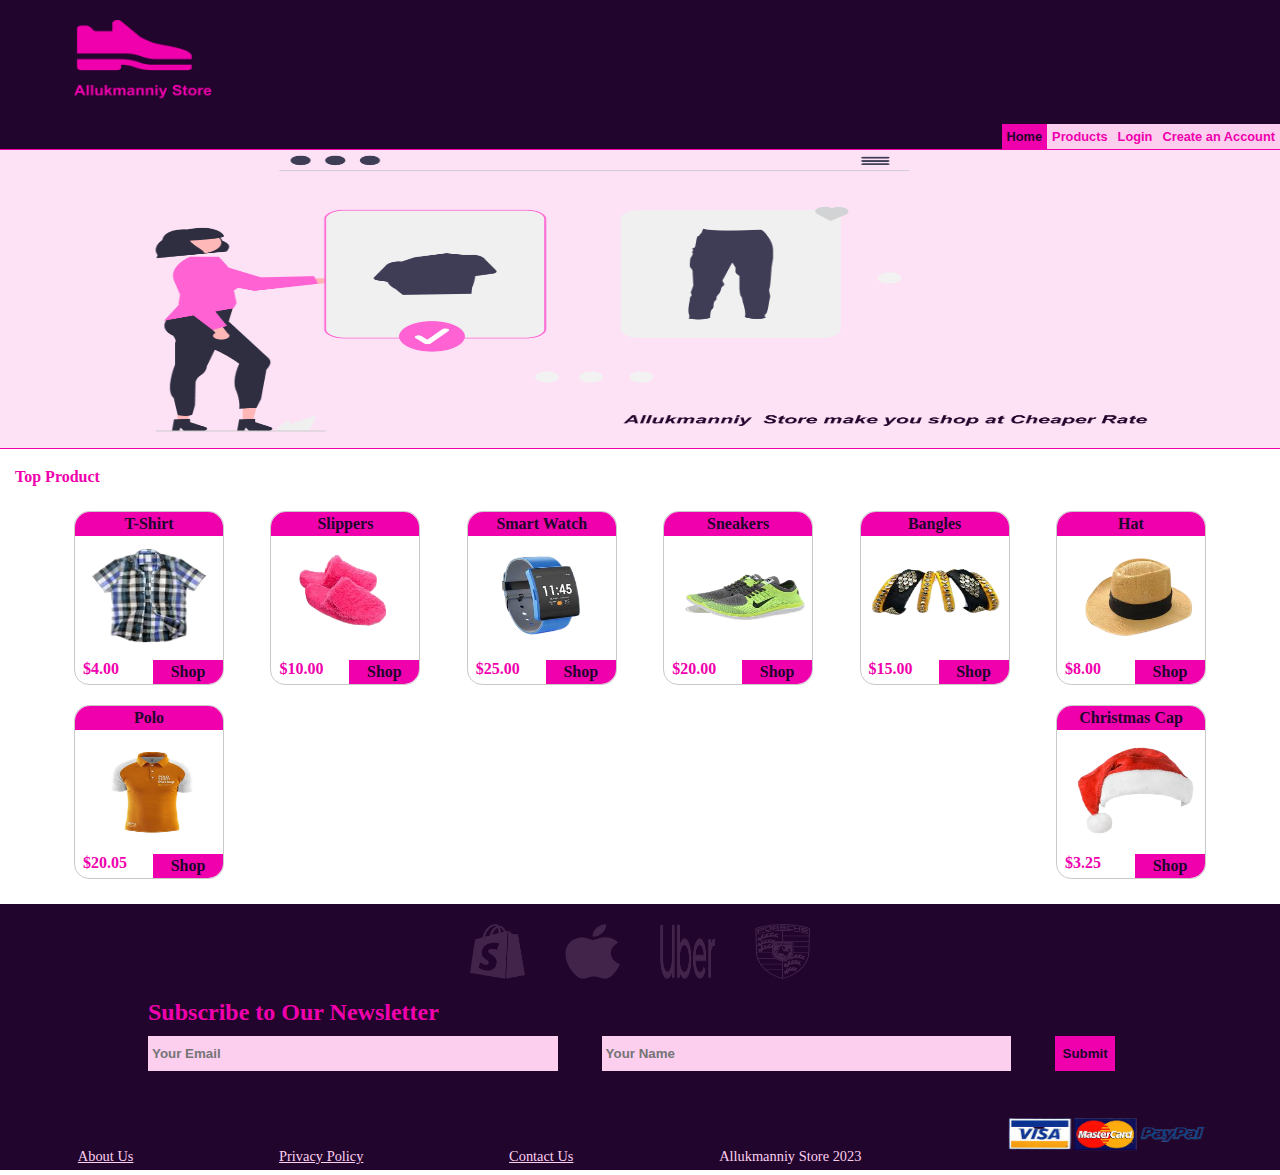
<file: index.html>
<!Doctype html>
<head>
<meta name="viewport" content="width=device-width,initial-scale=1.0">
<link rel="stylesheet" type="text/css" href="index.css"> 
</head>
<body>
<header>
<div id="logo">
<img src="images/assets/logo.png">
</div>
<div id="navbar">
<a href="index.html"><button class="active">Home</button></a>
<a href="products.html"><button class="nav">Products</button></a>
<a href="login.html"><button class="nav">Login</button></a>
<a href="signup.html"><button class="nav">Create an Account</button></a>
</div>
</header>
<section id="content-box">
<img src="images/assets/illu.png" class="banner">
<section class="content">
<h4>Top Product</h4>
<div class="products">
<div class="prod-box">
<div class="header">T-Shirt</div>
<img src="images/clothes/cloth7.png">
<div class="footer">
<span class="price">$4.00</span>
<span class="shop">Shop</span>
</div>
</div>
<div class="prod-box">
<div class="header">Slippers</div>
<img src="images/footwares/shoe4.png">
<div class="footer">
<span class="price">$10.00</span>
<span class="shop">Shop</span>
</div>
</div>
<div class="prod-box">
<div class="header">Smart Watch</div>
<img src="images/jewelries/jewelry5.png">
<div class="footer">
<span class="price">$25.00</span>
<span class="shop">Shop</span>
</div>
</div>
<div class="prod-box">
<div class="header">Sneakers</div>
<img src="images/footwares/shoe8.png">
<div class="footer">
<span class="price">$20.00</span>
<span class="shop">Shop</span>
</div>
</div>
<div class="prod-box">
<div class="header">Bangles</div>
<img src="images/jewelries/jewelry6.png">
<div class="footer">
<span class="price">$15.00</span>
<span class="shop">Shop</span>
</div>
</div>
<div class="prod-box">
<div class="header">Hat</div>
<img src="images/caps/cap7.png">
<div class="footer">
<span class="price">$8.00</span>
<span class="shop">Shop</span>
</div>
</div>
<div class="prod-box">
<div class="header">Polo</div>
<img src="images/clothes/cloth4.png">
<div class="footer">
<span class="price">$20.05</span>
<span class="shop">Shop</span>
</div>
</div>
<div class="prod-box">
<div class="header">Christmas Cap</div>
<img src="images/caps/cap5.png">
<div class="footer">
<span class="price">$3.25</span>
<span class="shop">Shop</span>
</div>
</div>
</div>
</section>
</section>
<footer>
<div id="ads">
<img src="images/assets/shopifyad.png">
<img src="images/assets/applead.png">
<img src="images/assets/uberad.png">
<img src="images/assets/porchead.png">
</div>
<div id="newsletter">
<h2>Subscribe to Our Newsletter</h2>
<form action="" method="">
<input type="email" name="email" placeholder="Your Email"/>
<input type="text" name="name" placeholder="Your Name"/>
<input type="button" name="submit" value="Submit"/>
</form>
</div>
<div id="foot">
<a href="about.html"><span>About Us</span></a>
<a href ="privacy.html"><span>Privacy Policy</span></a>
<a href="contacts.html"><span>Contact Us</span></a>
<span>Allukmanniy Store 2023</span>
<img src="images/assets/paymentlogos.png" id="">
</div>
</footer>
</body>
</html>
</file>
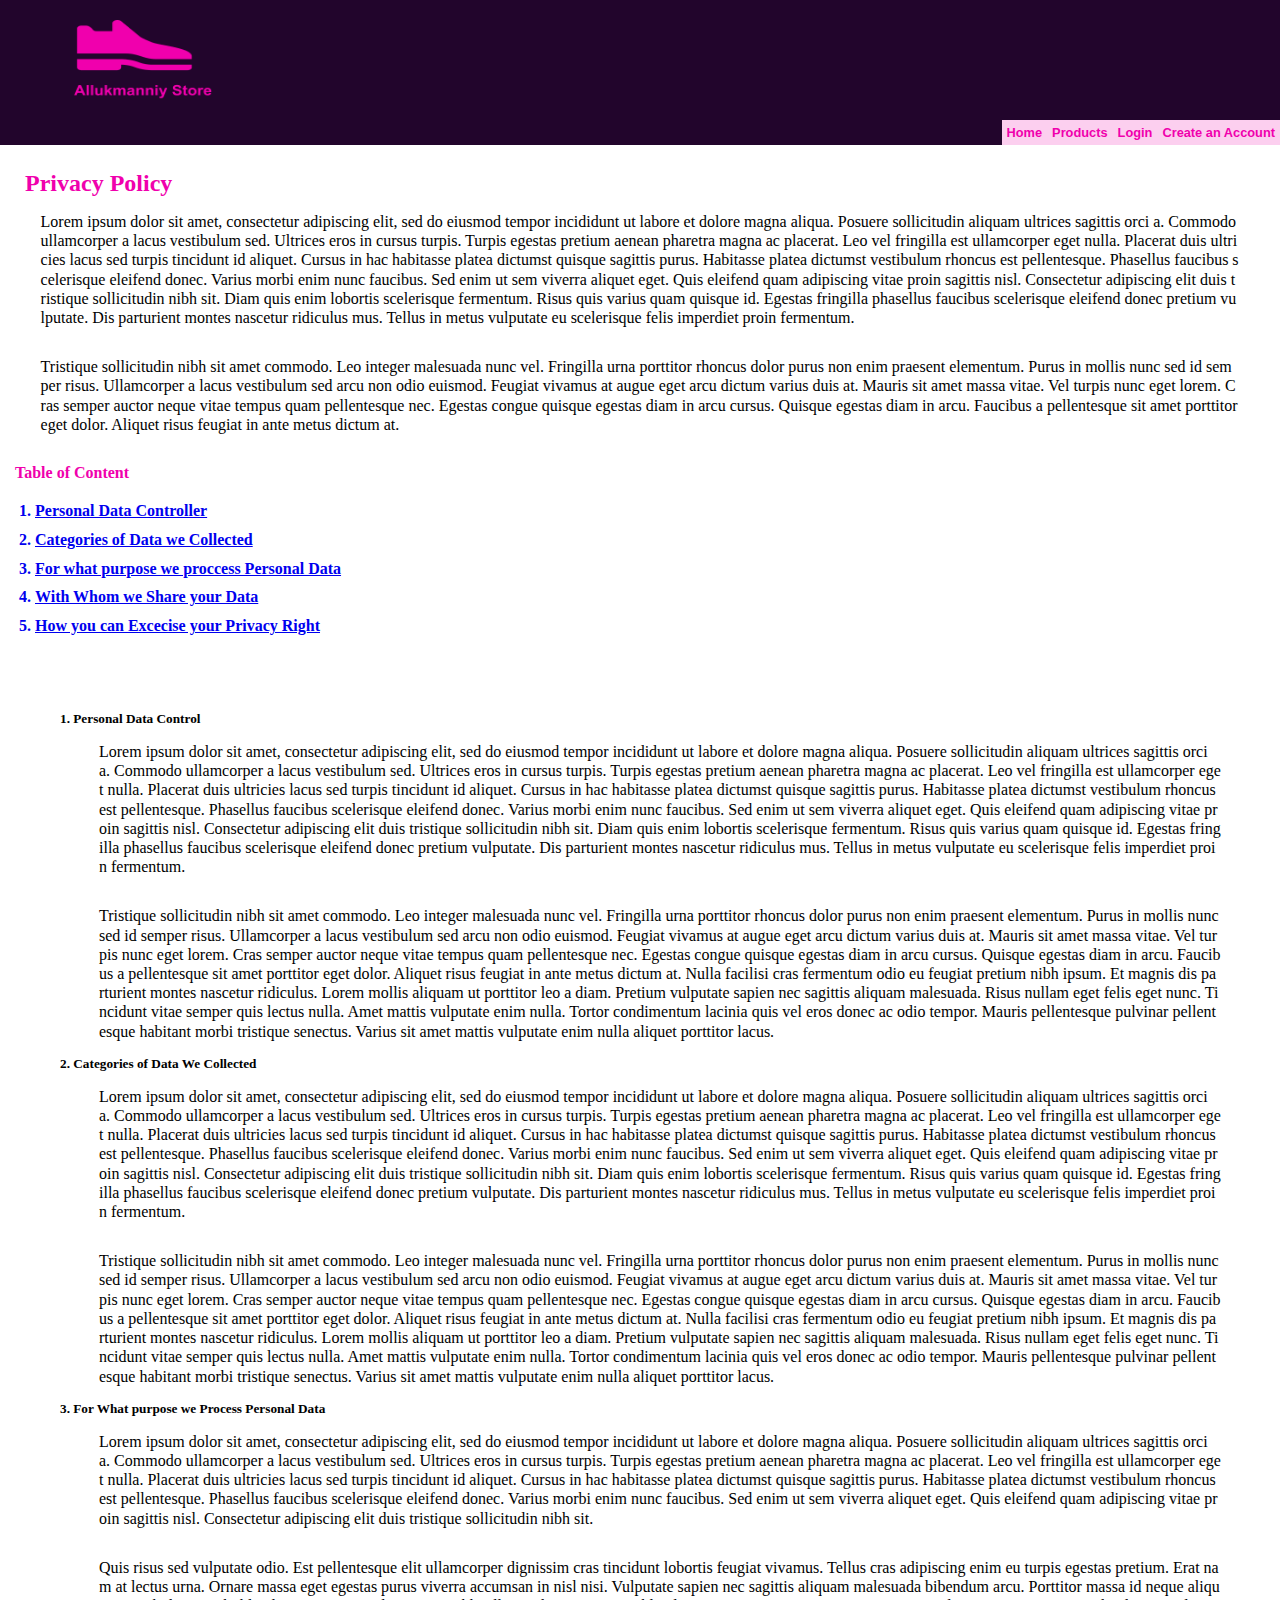
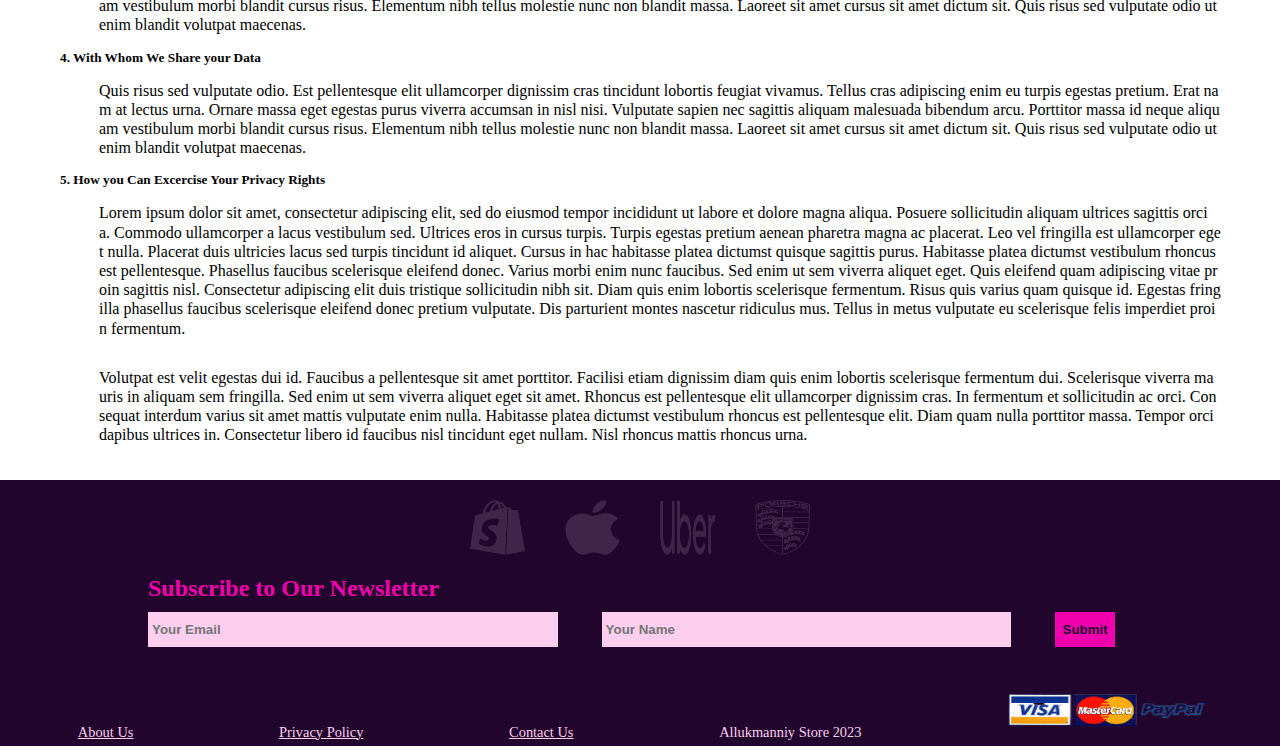
<file: privacy.html>
<meta name="viewport" content="width=device-width,initial-scale=1.0">
<link rel="stylesheet" type="text/css" href="index.css"> 
<style type="text/css">
h2{
color:#f000ad;
}
#heading{
   margin:25px;
   margin-bottom:0px;
}
#content #paragraphs{
	
}
 p{
    width:96%;
	margin-left:2%;
	margin-right:2%;
	padding:15px;
    font-size:1.0em;
	line-height:1.2em;
	font-family:sans serif;
	word-break:break-all;
}
ol{
 margin-left:35px;
}
 li{
font-weight:bold;
line-height:1.8em;
}
#exp-box{
margin:70px 20px 20px 60px;
}
@media screen and (min-width:360px) and (max-width:800px) {
h2{
color:#f000ad;
}
#heading{
   margin:20px;
   margin-bottom:0px;
}
#content #paragraphs{
	
}
 p{
    width:96%;
	margin-left:2%;
	margin-right:2%;
	padding:15px;
    font-size:0.8em;
	line-height:1.2em;
	font-family:sans serif;
	word-break:break-all;
}
ol{
 margin-left:35px;
}
 li{
font-weight:bold;
line-height:1.4em;
font-size:0.8em;
}
#exp-box{
margin:50px 20px 20px 20px;
}
}
</style>
</head>
<body>
<header>
<div id="logo">
<img src="images/assets/logo.png">
</div>
<div id="navbar">
<a href="index.html"><button class="nav">Home</button></a>
<a href="products.html"><button class="nav">Products</button></a>
<a href="login.html"><button class="nav">Login</button></a>
<a href="signup.html"><button class="nav">Create an Account</button></a>
</div>
</header>
<section id="content-box">
<section class="content">
<div id="heading">
<h2>Privacy Policy</h2>
</div>
<div id="paragraphs">
<p>Lorem ipsum dolor sit amet, consectetur adipiscing elit, sed do eiusmod tempor incididunt ut labore et dolore magna aliqua. 
Posuere sollicitudin aliquam ultrices sagittis orci a. Commodo ullamcorper a lacus vestibulum sed. Ultrices eros in cursus turpis. 
Turpis egestas pretium aenean pharetra magna ac placerat. Leo vel fringilla est ullamcorper eget nulla. 
Placerat duis ultricies lacus sed turpis tincidunt id aliquet. Cursus in hac habitasse platea dictumst quisque sagittis purus. 
Habitasse platea dictumst vestibulum rhoncus est pellentesque. Phasellus faucibus scelerisque eleifend donec. Varius morbi enim nunc faucibus. 
Sed enim ut sem viverra aliquet eget. Quis eleifend quam adipiscing vitae proin sagittis nisl.
 Consectetur adipiscing elit duis tristique sollicitudin nibh sit. Diam quis enim lobortis scelerisque fermentum. 
 Risus quis varius quam quisque id. Egestas fringilla phasellus faucibus scelerisque eleifend donec pretium vulputate. 
 Dis parturient montes nascetur ridiculus mus. Tellus in metus vulputate eu scelerisque felis imperdiet proin fermentum.</p>
<p>
Tristique sollicitudin nibh sit amet commodo. Leo integer malesuada nunc vel. Fringilla urna porttitor rhoncus dolor purus non enim praesent elementum. 
Purus in mollis nunc sed id semper risus. Ullamcorper a lacus vestibulum sed arcu non odio euismod. Feugiat vivamus at augue eget arcu dictum varius duis at.
 Mauris sit amet massa vitae. Vel turpis nunc eget lorem. Cras semper auctor neque vitae tempus quam pellentesque nec. 
 Egestas congue quisque egestas diam in arcu cursus. Quisque egestas diam in arcu. Faucibus a pellentesque sit amet porttitor eget dolor. 
 Aliquet risus feugiat in ante metus dictum at.</p>

</div>
<div id="desc">
<h4>Table of Content</h4>
<ol>
<a href="#p1"><li>Personal Data Controller</li></a>
<a href="#p2"><li>Categories of Data we Collected</li></a>
<a href="#p3"><li>For what purpose we proccess Personal Data</li>
<a href="#p4"><li>With Whom we Share your Data</li></a>
<a href="#p5"><li>How you can Excecise your Privacy Right </li></a>
</ol>
<div id="exp-box">
<div class="explanations" id="p1">
<h5>1. Personal Data Control</h5>
<p>Lorem ipsum dolor sit amet, consectetur adipiscing elit, sed do eiusmod tempor incididunt ut labore et dolore magna aliqua. 
Posuere sollicitudin aliquam ultrices sagittis orci a. Commodo ullamcorper a lacus vestibulum sed. Ultrices eros in cursus turpis. 
Turpis egestas pretium aenean pharetra magna ac placerat. Leo vel fringilla est ullamcorper eget nulla. 
Placerat duis ultricies lacus sed turpis tincidunt id aliquet. Cursus in hac habitasse platea dictumst quisque sagittis purus. 
Habitasse platea dictumst vestibulum rhoncus est pellentesque. Phasellus faucibus scelerisque eleifend donec. Varius morbi enim nunc faucibus. 
Sed enim ut sem viverra aliquet eget. Quis eleifend quam adipiscing vitae proin sagittis nisl.
 Consectetur adipiscing elit duis tristique sollicitudin nibh sit. Diam quis enim lobortis scelerisque fermentum. 
 Risus quis varius quam quisque id. Egestas fringilla phasellus faucibus scelerisque eleifend donec pretium vulputate. 
 Dis parturient montes nascetur ridiculus mus. Tellus in metus vulputate eu scelerisque felis imperdiet proin fermentum.</p>
<p>
Tristique sollicitudin nibh sit amet commodo. Leo integer malesuada nunc vel. Fringilla urna porttitor rhoncus dolor purus non enim praesent elementum. 
Purus in mollis nunc sed id semper risus. Ullamcorper a lacus vestibulum sed arcu non odio euismod. Feugiat vivamus at augue eget arcu dictum varius duis at.
 Mauris sit amet massa vitae. Vel turpis nunc eget lorem. Cras semper auctor neque vitae tempus quam pellentesque nec. 
 Egestas congue quisque egestas diam in arcu cursus. Quisque egestas diam in arcu. Faucibus a pellentesque sit amet porttitor eget dolor. 
 Aliquet risus feugiat in ante metus dictum at.
Nulla facilisi cras fermentum odio eu feugiat pretium nibh ipsum. Et magnis dis parturient montes nascetur ridiculus.
 Lorem mollis aliquam ut porttitor leo a diam. Pretium vulputate sapien nec sagittis aliquam malesuada. Risus nullam eget felis eget nunc. 
 Tincidunt vitae semper quis lectus nulla. Amet mattis vulputate enim nulla. Tortor condimentum lacinia quis vel eros donec ac odio tempor. 
 Mauris pellentesque pulvinar pellentesque habitant morbi tristique senectus. Varius sit amet mattis vulputate enim nulla aliquet porttitor lacus.</p>
</div>
<div class="explanations" id="p2">
<h5>2. Categories of Data We Collected</h5>
<p>Lorem ipsum dolor sit amet, consectetur adipiscing elit, sed do eiusmod tempor incididunt ut labore et dolore magna aliqua. 
Posuere sollicitudin aliquam ultrices sagittis orci a. Commodo ullamcorper a lacus vestibulum sed. Ultrices eros in cursus turpis. 
Turpis egestas pretium aenean pharetra magna ac placerat. Leo vel fringilla est ullamcorper eget nulla. 
Placerat duis ultricies lacus sed turpis tincidunt id aliquet. Cursus in hac habitasse platea dictumst quisque sagittis purus. 
Habitasse platea dictumst vestibulum rhoncus est pellentesque. Phasellus faucibus scelerisque eleifend donec. Varius morbi enim nunc faucibus. 
Sed enim ut sem viverra aliquet eget. Quis eleifend quam adipiscing vitae proin sagittis nisl.
 Consectetur adipiscing elit duis tristique sollicitudin nibh sit. Diam quis enim lobortis scelerisque fermentum. 
 Risus quis varius quam quisque id. Egestas fringilla phasellus faucibus scelerisque eleifend donec pretium vulputate. 
 Dis parturient montes nascetur ridiculus mus. Tellus in metus vulputate eu scelerisque felis imperdiet proin fermentum.</p>
<p>
Tristique sollicitudin nibh sit amet commodo. Leo integer malesuada nunc vel. Fringilla urna porttitor rhoncus dolor purus non enim praesent elementum. 
Purus in mollis nunc sed id semper risus. Ullamcorper a lacus vestibulum sed arcu non odio euismod. Feugiat vivamus at augue eget arcu dictum varius duis at.
 Mauris sit amet massa vitae. Vel turpis nunc eget lorem. Cras semper auctor neque vitae tempus quam pellentesque nec. 
 Egestas congue quisque egestas diam in arcu cursus. Quisque egestas diam in arcu. Faucibus a pellentesque sit amet porttitor eget dolor. 
 Aliquet risus feugiat in ante metus dictum at.
Nulla facilisi cras fermentum odio eu feugiat pretium nibh ipsum. Et magnis dis parturient montes nascetur ridiculus.
 Lorem mollis aliquam ut porttitor leo a diam. Pretium vulputate sapien nec sagittis aliquam malesuada. Risus nullam eget felis eget nunc. 
 Tincidunt vitae semper quis lectus nulla. Amet mattis vulputate enim nulla. Tortor condimentum lacinia quis vel eros donec ac odio tempor. 
 Mauris pellentesque pulvinar pellentesque habitant morbi tristique senectus. Varius sit amet mattis vulputate enim nulla aliquet porttitor lacus.</p>
</div>
<div class="explanations" id="p3">
<h5>3. For What purpose we Process Personal Data</h5>
<p>Lorem ipsum dolor sit amet, consectetur adipiscing elit, sed do eiusmod tempor incididunt ut labore et dolore magna aliqua. 
Posuere sollicitudin aliquam ultrices sagittis orci a. Commodo ullamcorper a lacus vestibulum sed. Ultrices eros in cursus turpis. 
Turpis egestas pretium aenean pharetra magna ac placerat. Leo vel fringilla est ullamcorper eget nulla. 
Placerat duis ultricies lacus sed turpis tincidunt id aliquet. Cursus in hac habitasse platea dictumst quisque sagittis purus. 
Habitasse platea dictumst vestibulum rhoncus est pellentesque. Phasellus faucibus scelerisque eleifend donec. Varius morbi enim nunc faucibus. 
Sed enim ut sem viverra aliquet eget. Quis eleifend quam adipiscing vitae proin sagittis nisl.
 Consectetur adipiscing elit duis tristique sollicitudin nibh sit.</p>
<p>Quis risus sed vulputate odio. Est pellentesque elit ullamcorper dignissim cras tincidunt lobortis feugiat vivamus. 
Tellus cras adipiscing enim eu turpis egestas pretium. Erat nam at lectus urna. Ornare massa eget egestas purus viverra accumsan in nisl nisi. 
Vulputate sapien nec sagittis aliquam malesuada bibendum arcu. Porttitor massa id neque aliquam vestibulum morbi blandit cursus risus. 
Elementum nibh tellus molestie nunc non blandit massa. Laoreet sit amet cursus sit amet dictum sit. 
Quis risus sed vulputate odio ut enim blandit volutpat maecenas.</p>
</div>
<div class="explanations" id="p4">
<h5>4. With Whom We Share your Data</h5>
<p>Quis risus sed vulputate odio. Est pellentesque elit ullamcorper dignissim cras tincidunt lobortis feugiat vivamus. 
Tellus cras adipiscing enim eu turpis egestas pretium. Erat nam at lectus urna. Ornare massa eget egestas purus viverra accumsan in nisl nisi. 
Vulputate sapien nec sagittis aliquam malesuada bibendum arcu. Porttitor massa id neque aliquam vestibulum morbi blandit cursus risus. 
Elementum nibh tellus molestie nunc non blandit massa. Laoreet sit amet cursus sit amet dictum sit. 
Quis risus sed vulputate odio ut enim blandit volutpat maecenas.</p>
</div>
<div class="explanations" id="p5">
<h5>5. How you Can Excercise Your Privacy Rights</h5>
<p>Lorem ipsum dolor sit amet, consectetur adipiscing elit, sed do eiusmod tempor incididunt ut labore et dolore magna aliqua. 
Posuere sollicitudin aliquam ultrices sagittis orci a. Commodo ullamcorper a lacus vestibulum sed. Ultrices eros in cursus turpis. 
Turpis egestas pretium aenean pharetra magna ac placerat. Leo vel fringilla est ullamcorper eget nulla. 
Placerat duis ultricies lacus sed turpis tincidunt id aliquet. Cursus in hac habitasse platea dictumst quisque sagittis purus. 
Habitasse platea dictumst vestibulum rhoncus est pellentesque. Phasellus faucibus scelerisque eleifend donec. Varius morbi enim nunc faucibus. 
Sed enim ut sem viverra aliquet eget. Quis eleifend quam adipiscing vitae proin sagittis nisl.
 Consectetur adipiscing elit duis tristique sollicitudin nibh sit. Diam quis enim lobortis scelerisque fermentum. 
 Risus quis varius quam quisque id. Egestas fringilla phasellus faucibus scelerisque eleifend donec pretium vulputate. 
 Dis parturient montes nascetur ridiculus mus. Tellus in metus vulputate eu scelerisque felis imperdiet proin fermentum.</p>
<p>
Volutpat est velit egestas dui id. Faucibus a pellentesque sit amet porttitor. Facilisi etiam dignissim diam quis enim lobortis scelerisque fermentum dui.
 Scelerisque viverra mauris in aliquam sem fringilla. Sed enim ut sem viverra aliquet eget sit amet. Rhoncus est pellentesque elit ullamcorper dignissim cras. 
 In fermentum et sollicitudin ac orci. Consequat interdum varius sit amet mattis vulputate enim nulla. 
 Habitasse platea dictumst vestibulum rhoncus est pellentesque elit. Diam quam nulla porttitor massa. Tempor orci dapibus ultrices in. 
 Consectetur libero id faucibus nisl tincidunt eget nullam. Nisl rhoncus mattis rhoncus urna.
</p>
</div>
</div>
</div>
</section>
</section>
<footer>
<div id="ads">
<img src="images/assets/shopifyad.png">
<img src="images/assets/applead.png">
<img src="images/assets/uberad.png">
<img src="images/assets/porchead.png">
</div>
<div id="newsletter">
<h2>Subscribe to Our Newsletter</h2>
<form action="" method="">
<input type="email" name="email" placeholder="Your Email"/>
<input type="text" name="name" placeholder="Your Name"/>
<input type="button" name="submit" value="Submit"/>
</form>
</div>
<div id="foot">
<a href="about.html"><span>About Us</span></a>
<a href ="privacy.html"><span>Privacy Policy</span></a>
<a href="contacts.html"><span>Contact Us</span></a>
<span>Allukmanniy Store 2023</span>
<img src="images/assets/paymentlogos.png" id="">
</div>
</footer>
</body>
</html>
</file>
<file: index.css>
*{
  box-sizing:border-box;
  margin:0px;
  padding:0px;
}
header{
  width:100%;
  background-color:#22052c;
}
#logo img{
  width:250px;
  height:80px;
  margin:20px;
}
#navbar{
  backround-color:#fccfef;
  display:flex;
  justify-content:flex-end;
}
#navbar button.nav{
  color:#f000ad;
  background-color:#fccfef;
  border:0px;
  padding:5px;
  font-size:0.8em;
  font-weight:bold;
}
#navbar button.active{
   color:#22052c;
  background-color:#f000ad;
  border:0px;
  padding:5px;
  font-size:0.8em;
  font-weight:bold;
}
img.banner{
width:100%;
height:300px;
}
section.content{
	 width:100%;
	 background-color:white;
	}
section.content h4{
	color:#f000ad;
	margin:15px;
}
.products{
	width:90%;
	display:flex;
	justify-content:space-between;
	flex-direction:row;
	flex-wrap:wrap;
	margin:15px 5% 15px 5%;
}
#prod-out{
	background-color:#f000ad;
	width:100%;
	padding:3px 3px 0px 3px;
}
#categories{
	background-color:#fccfef;
	width:100%;
	padding:3px;
}
#categories h1{
	background-color:#f000ad;
	padding:5px;
	color:#fccfef;
	border-radius:30px 30px 30px 30px;
	margin:10px;
	width:15%;
	text-align:center;
}
.prod-box{
	width:150px;
	border:1px solid #c9c9c9;
	border-radius:15px 15px 15px 15px;
	margin:10px;
}
.prod-box .header{
	width:100%;
	padding:3px;
	color:#22052c;
	background-color:#f000ad;
	text-align:center;
	font-weight:bold;
	border-radius:15px 15px 0px 0px;
}
.prod-box img{
	width:90%;
	height:100px;
	margin:10px 5% 10px 8%;
}
.prod-box .footer .price{
color:#f000ad;
font-weight:bold;
margin-left:8px;
}	
.prod-box .footer .shop{
	background-color:#f000ad;
	color:#22052c;
	background-color:#f000ad;
	text-align:center;
	width:70px;
	padding:3px;
	border-radius:0px 0px 15px 0px;
	float:right;
	font-weight:bold;
}
footer{
	background-color:#22052c;
}
footer #ads{
	margin:auto;
	display:flex;
	justify-content:center;
}
footer #ads img{
	width:55px;
	height:55px;
	margin:20px;
}
#newsletter{
	width:80%;
	margin-left:10%;
	margin-right:10%;
}
footer #newsletter h2{
	color:#f000ad;
	margin-left:20px;
}
#newsletter form input[type="email"]{
	width:40%;
	height:35px;
	background-color:#fccfef;
	color:#22052c;
	font-weight:bold;
	margin:10px 20px 10px 20px;
	border:0px;
	padding:4px;
}
#newsletter form input[type="text"]{
	width:40%;
	height:35px;
	background-color:#fccfef;
	color:#22052c;
	font-weight:bold;
	margin:10px 20px 10px 20px;
	border:0px;
	padding:4px;
}
#newsletter form input[type="button"]{
	width:60px;
	height:35px;
	background-color:#f000ad;
	color:#22052c;
	font-weight:bold;
	margin:10px 20px 10px 20px;
	border:0px;
	padding:4px;
}
footer #foot{
	display:flex;
	justify-content:space-around;
	align-items:baseline;
	color:#fccfef;
	font-weight:normal;
	font-size:0.9em;
	margin:30px 0px 5px 5px;
	padding-bottom:5px;
}
footer #foot img{
	width:200px;
	height:50px;
}
#cart{
	position:fixed;
	z-index:1.0;
    width:100%;
	padding-top:15px;
	padding-right:15px;
}
#cart i{
	text-align:center;
	color:#fccfef;
	float:right;
	width:40px;
	height:40px;
	border-radius:20px;
	padding-top:10px;
	background-color:#f000ad;
}
#counter{
	text-align:right;
	color:#f000ad;
	font-size:1.0em;
	font-weight:bold;
}
#cartbox{
	display:none;
	width:40%;
	position:absolute;
	background-color:#fccfef;
	padding:20px;
	overflow:scroll;
	overflow-x:hidden;
	z-index:1;
}
 table{
	padding:30px;
}
#cartbox .sum{
float:right;
clear:both;
margin-bottom:5px;
}
#cartbox th{
	background-color:#f000ad;
	color:#fccfef;
	padding:5px;
	margin-bottom:8px;
}
tbody{
}
#tbl{
}
#cartbox td{
	border:1px dashed #f000ad;
	padding:5px;
	font-size:0.8em;
	font-family:sans-serif;
	margin-top:6px;
	margin-left:10px;
	display:flex;
	flex-direction:column;
}
#cartbox #tbl button{
	border:1px solid #f000ad;
	padding:5px;
	font-size:0.8em;
	background-color:#f000ad;
	color:#fccfef;
	font-weight:bold;
	font-family:sans-serif;
}
#cartbox button.checkout{
	background-color:#f000ad;
	margin:5px;
	width:15%;
	clear:both;
	color:#fccfef;
	border:0px;
	font-weight:bold;
	padding:6px;
	float:right;
}
#cartbox button.cancel{
	background-color:#fccfef;
	margin:5px;
	width:15%;
	clear:both;
	color:#f000ad;
	border:1px solid #f000ad;
	font-weight:bold;
	padding:6px;
	float:right;
}
 #foot a{
    color:#fccfef;
}
@media screen and (min-width:360px) and (max-width:740px) {
	*{
  box-sizing:border-box;
  margin:0px;
  padding:0px;
}
header{
  width:100%;
  background-color:#22052c;
}
#logo img{
  width:130px;
  height:60px;
  margin:10px;
}
#navbar{
  backround-color:#fccfef;
  display:flex;
  justify-content:flex-end;
}
#navbar button.nav{
  color:#f000ad;
  background-color:#fccfef;
  border:0px;
  padding:5px;
  font-size:0.7em;
  font-weight:bold;
}
#navbar button.active{
   color:#22052c;
  background-color:#f000ad;
  border:0px;
  padding:5px;
  font-size:0.7em;
  font-weight:bold;
}
img.banner{
width:100%;
height:200px;
}
section.content{
	 width:100%;
	 background-color:white;
	}
section.content h4{
	color:#f000ad;
	margin:15px;
}
.products{
	width:94%;
	display:flex;
	justify-content:space-between;
	flex-direction:row;
	flex-wrap:wrap;
	margin:15px 3% 15px 3%;
}
#prod-out{
	background-color:#f000ad;
	width:100%;
	padding:3px 3px 0px 3px;
}
#categories{
	background-color:#fccfef;
	width:100%;
	padding:3px;
}
#categories h1{
	background-color:#f000ad;
	padding:5px;
	color:#fccfef;
	border-radius:30px 30px 30px 30px;
	margin:10px;
	width:20%;
	font-size:1em;
	text-align:center;
}
.prod-box{
	width:100px;
	border:1px solid #c9c9c9;
	border-radius:15px 15px 15px 15px;
	margin:10px;
}
.prod-box .header{
	width:100%;
	padding:3px;
	color:#22052c;
	background-color:#f000ad;
	text-align:center;
	font-weight:bold;
	font-size:0.7em;
	border-radius:15px 15px 0px 0px;
}
.prod-box img{
	width:86%;
	height:60px;
	margin:8px 7% 8px 7%;
}
.prod-box .footer{
	display:flex;
    flex-direction:column;
}
.prod-box .footer .price{
width:100%;
color:#f000ad;
background-color:#fccfef;
font-weight:bold;
text-align:center;
font-size:0.7em;
margin-left:0px;
padding:4px;
}	
.prod-box .footer .shop{
	background-color:#f000ad;
	color:#22052c;
	background-color:#f000ad;
	text-align:center;
	width:100%;
	padding:4px;
	font-size:0.7em;
	border-radius:0px 0px 15px 15px;
	float:right;
	font-weight:bold;
}
footer{
	background-color:#22052c;
}
footer #ads{
	margin:auto;
	display:flex;
	justify-content:center;
}
footer #ads img{
	width:35px;
	height:30px;
	margin:15px;
}
#newsletter{
	display:flex;
	flex-direction:column;
}
footer #newsletter h2{
	color:#f000ad;
	margin-left:15px;
	font-size:0.8em;
}
#newsletter form input[type="email"]{
	width:90%;
	height:28px;
	background-color:#fccfef;
	color:#22052c;
	font-weight:bold;
	margin:10px 5% 10px 5%;
	border:0px;
	padding:4px;
}
#newsletter form input[type="text"]{
	width:90%;
	height:28px;
	background-color:#fccfef;
	color:#22052c;
	font-weight:bold;
	margin:10px 5% 10px 5%;
	border:0px;
	padding:4px;
}
#newsletter form input[type="button"]{
	width:20%;
	height:28px;
	background-color:#f000ad;
	color:#22052c;
	font-weight:bold;
	margin:10px 40% 10px 40%;
	border:0px;
	padding:4px;
}
footer #foot{
	display:flex;
	justify-content:space-around;
	align-items:baseline;
	color:#fccfef;
	font-weight:normal;
	font-family:sans-serif;
	font-size:0.6em;
	margin:20px 0px 10px 5px;
	padding-bottom:5px;
}
footer #foot img{
	width:100px;
	height:40px;
}


#cart{
	position:fixed;
	z-index:1.0;
    width:100%;
	padding-top:15px;
	padding-right:15px;
}
#cart i{
	text-align:center;
	color:#fccfef;
	float:right;
	width:40px;
	height:40px;
	border-radius:20px;
	padding-top:10px;
	background-color:#f000ad;
}
#counter{
	text-align:right;
	color:#f000ad;
	font-size:1.0em;
	font-weight:bold;
}
#cartbox{
	display:none;
	width:100%;
	position:fixed;
	background-color:#fccfef;
	padding:20px;
	overflow:scroll;
	overflow-x:hidden;
	z-index:1;
}
 table{
	padding:30px;
}
#cartbox .sum{
float:right;
clear:both;
margin-bottom:5px;
}
#cartbox th{
	background-color:#f000ad;
	color:#fccfef;
	padding:5px;
	margin-bottom:8px;
	font-size:0.9em;
}
tbody{
}
#tbl{
}
#cartbox td{
	border:1px dashed #f000ad;
	padding:5px;
	font-size:0.8em;
	font-family:sans-serif;
	margin-top:6px;
	margin-left:10px;
	display:flex;
	flex-direction:column;
}
#cartbox #tbl button{
	border:1px solid #f000ad;
	padding:5px;
	font-size:0.8em;
	background-color:#f000ad;
	color:#fccfef;
	font-weight:bold;
	font-family:sans-serif;
}
#cartbox button.checkout{
	background-color:#f000ad;
	margin:5px;
	width:70px;
	font-size:0.7em;
	clear:both;
	color:#fccfef;
	border:0px;
	font-weight:bold;
	padding:8px;
	float:right;
}
#cartbox button.cancel{
	background-color:#fccfef;
	margin:5px;
	width:70px;
	font-size:0.7em;
	clear:both;
	color:#f000ad;
	border:1px solid #f000ad;
	font-weight:bold;
	padding:8px;
	float:right;
}
 #foot a{
    color:#fccfef;
}
}
</file>
